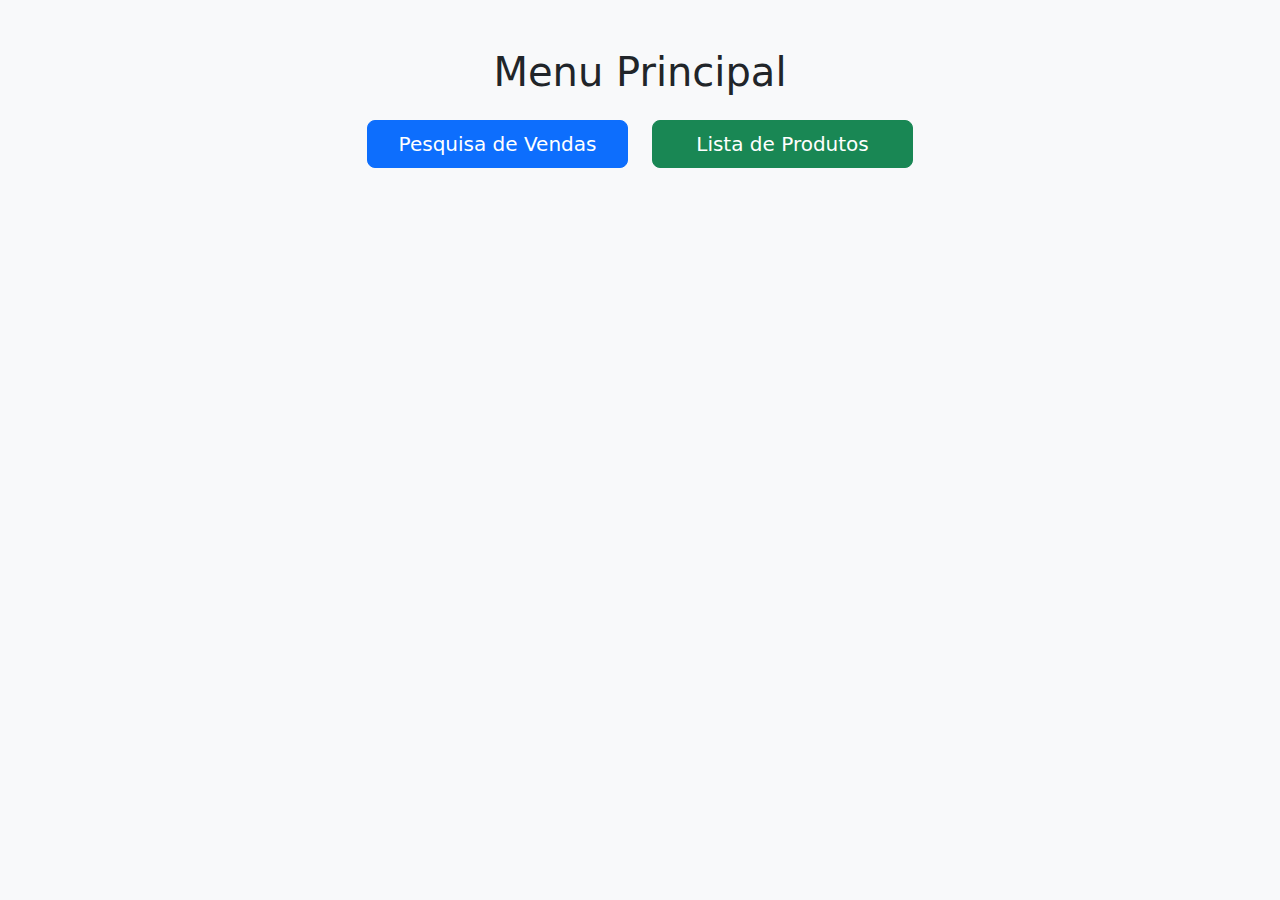
<file: projeto/index.html>
<!doctype html>
<html lang="pt-br">
  <head>
    <meta charset="utf-8">
    <meta name="viewport" content="width=device-width, initial-scale=1">
    <title>Projeto</title>
    <link href="https://cdn.jsdelivr.net/npm/bootstrap@5.3.8/dist/css/bootstrap.min.css" rel="stylesheet">
  </head>
  <body class="bg-light">

    <div class="container text-center mt-5">
        <h1 class="mb-4">Menu Principal</h1>
        <div class="row justify-content-center">
            <div class="col-md-3 mb-3">
                <a href="php/pesquisa_vendas.php" class="btn btn-primary btn-lg w-100">Pesquisa de Vendas</a>
            </div>
            <div class="col-md-3 mb-3">
                <a href="php/lista_produtos.php" class="btn btn-success btn-lg w-100">Lista de Produtos</a>
            </div>
        </div>
    </div>

    <script src="https://cdn.jsdelivr.net/npm/bootstrap@5.3.8/dist/js/bootstrap.bundle.min.js"></script>
  </body>
</html>
</file>
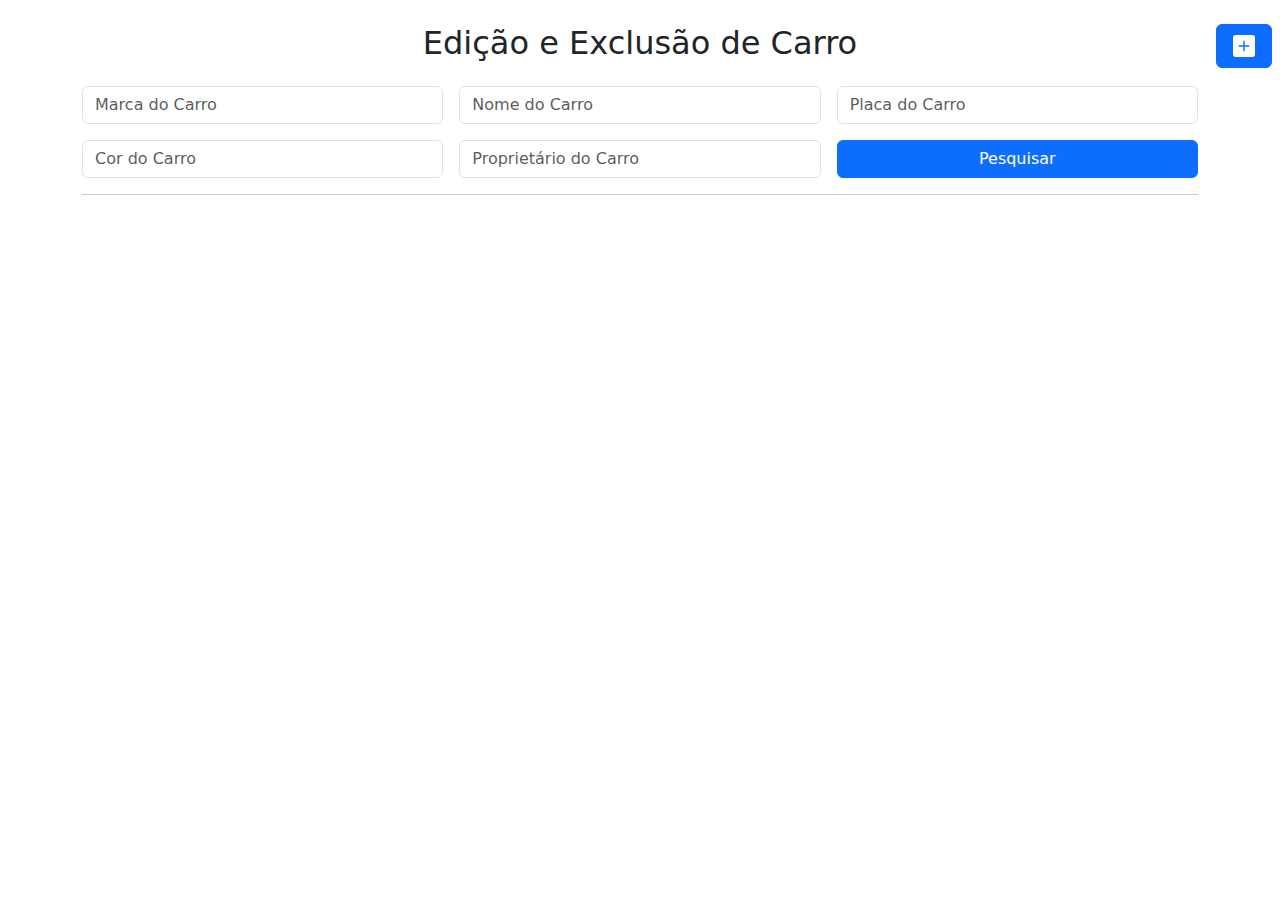
<file: Site Cadastro/index.html>
<!DOCTYPE html>
<html lang="pt-br">

<head>
    <meta charset="UTF-8">
    <meta name="viewport" content="width=device-width, initial-scale=1.0">
    <title>Site Cadastro</title>
    <link href="https://cdn.jsdelivr.net/npm/bootstrap@5.3.8/dist/css/bootstrap.min.css" rel="stylesheet">
</head>

<body>

    <div class="position-relative m-2">
    <button type="button" class="btn btn-primary position-absolute top-0 end-0" data-bs-toggle="modal" data-bs-target="#exampleModal" data-bs-whatever="@mdo">
        <svg xmlns="http://www.w3.org/2000/svg" width="22" height="22" fill="currentColor" class="bi bi-plus-square-fill m-1" viewBox="0 0 16 16">
        <path d="M2 0a2 2 0 0 0-2 2v12a2 2 0 0 0 2 2h12a2 2 0 0 0 2-2V2a2 2 0 0 0-2-2zm6.5 4.5v3h3a.5.5 0 0 1 0 1h-3v3a.5.5 0 0 1-1 0v-3h-3a.5.5 0 0 1 0-1h3v-3a.5.5 0 0 1 1 0"/></svg>
    </button>
    </div>

    <div class="modal fade" id="exampleModal" tabindex="-1" aria-labelledby="exampleModalLabel" aria-hidden="true">
        <div class="modal-dialog">
            <div class="modal-content">
                <div class="modal-header">
                    <h1 class="modal-title fs-5" id="exampleModalLabel">Cadastro de Carro</h1>
                    <button type="button" class="btn-close" data-bs-dismiss="modal" aria-label="Close"></button>
                </div>
                <div class="modal-body">
                    <form class="container-fluid ">
                        <div class="mb-3">
                            <label for="marca" class="form-label">Marca</label>
                            <input type="text" class="form-control" id="marca">
                        </div>
                        <div class="mb-3">
                            <label for="nome" class="form-label">Nome</label>
                            <input type="text" class="form-control" id="nome">
                        </div>
                        <div class="mb-3">
                            <label for="placa" class="form-label">Placa</label>
                            <input type="text" class="form-control" id="placa">
                        </div>
                        <div class="mb-3">
                            <label for="cor" class="form-label">Cor</label>
                            <input type="text" class="form-control" id="cor">
                        </div>
                        <div class="mb-3">
                            <label for="dono" class="form-label">Nome do proprietário</label>
                            <input type="text" class="form-control" id="dono">
                        </div>
                        <button type="submit" class="btn btn-primary">Enviar</button>
                    </form>
                </div>
            </div>
        </div>
    </div>

    <div class="container mt-4">
        <h2 class="mb-4 text-center">Edição e Exclusão de Carro</h2>
        <form method="GET" action="" class="row g-3">
            <div class="col-md-4">
                <input type="text" name="marca" class="form-control" placeholder="Marca do Carro">
            </div>
            <div class="col-md-4">
                <input type="text" name="nome" class="form-control" placeholder="Nome do Carro">
            </div>
            <div class="col-md-4">
                <input type="text" name="placa" class="form-control" placeholder="Placa do Carro">
            </div>
            <div class="col-md-4">
                <input type="text" name="cor" class="form-control" placeholder="Cor do Carro">
            </div>
            <div class="col-md-4">
                <input type="text" name="dono" class="form-control" placeholder="Proprietário do Carro">
            </div>
            <div class="col-md-4">
                <button type="submit" class="btn btn-primary w-100">Pesquisar</button>
            </div>
        </form>
        <div class="mt-3">

        </div>
        <hr>
    </div>


    <script src="https://cdn.jsdelivr.net/npm/bootstrap@5.3.8/dist/js/bootstrap.bundle.min.js"></script>
</body>

</html>
</file>
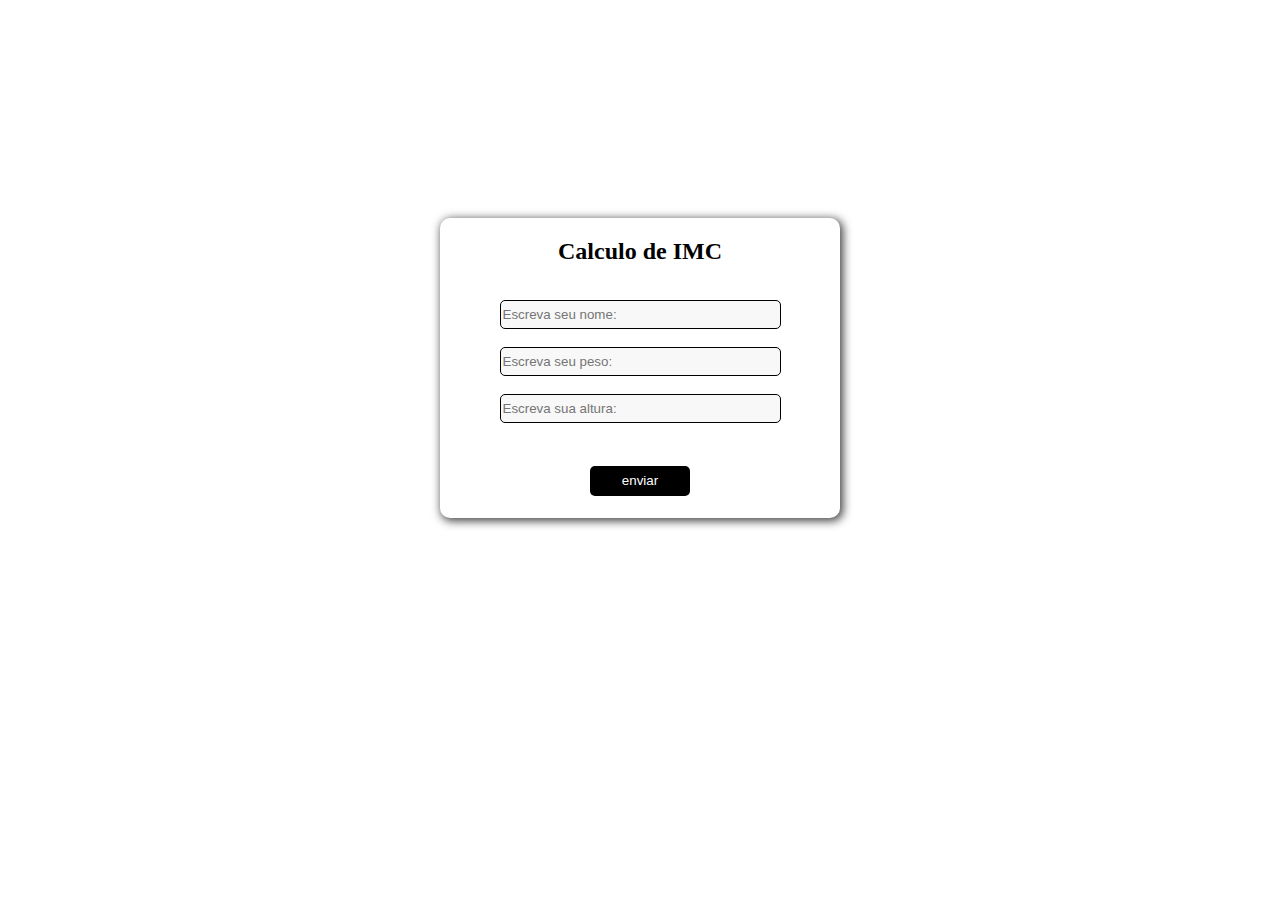
<file: calculo imc com css/codigo.html>
<!DOCTYPE html>
<html lang="pt-br">
<head>
    <meta charset="UTF-8">
    <meta name="viewport" content="width=device-width, initial-scale=1.0">
    <title>Document</title>
    <link rel="stylesheet" href="/calculo imc com css/style.css">
</head>
<body>
    
<div class="container">
    <form action="/calculo imc com css/imc.php" method="get">
        <h2 class="titulo">Calculo de IMC</h2>
        <div class="nome">
            <label for="peso"></label>
            <input class="coiso" type="text" name="nome" placeholder="Escreva seu nome: ">
        </div>
    <br>
        <div class="peso">
            <label for="peso"></label>
            <input class="coiso" type="text" name="peso" placeholder="Escreva seu peso:     ">
        </div>
    <br>
        <div class="altura">
            <label for="altura"></label>
            <input class="coiso" type="text" name="altura" placeholder="Escreva sua altura: ">
        </div>
    <br>    
        <div class="botao">
            <input class="bordinha" type="submit" value="enviar">
        </div>
    </form>
</div>
    


</body>
</html>
</file>
<file: calculo imc com css/style.css>
body{
    justify-items: center;
    margin-top: 17%;
}

.container{
    border: none;
    border-radius: 10px;
    box-shadow: 2px 2px 10px 0.5px rgb(66, 66, 66);        
    width: 400px;
    height: 300px;
    justify-items: center;
}

.titulo{
    justify-content: center;
    display: flex;
    padding-bottom: 15px;
    padding-top: 20px;
}

.botao{
    justify-content: center;
    display: flex;
    padding-top: 25px;
    border-radius: 100px;
}

.bordinha{
    border: none;
    border-radius: 5px;
    width: 100px;
    height: 30px;
    background-color: rgb(0, 0, 0);
    color: white;
    cursor: pointer;
}

.nome{
    justify-content: center;
    justify-items: center;
    justify-items: center;
    display: flex;  
}

.peso{
    justify-content: center;
    justify-items: center;
    justify-items: center;
    display: flex;
}

.altura{
    justify-content: center;
    justify-items: center;
    justify-items: center;
    display: flex;
}

:hover.bordinha{
    background-color: white;
    color: black;
    border: 2px solid black;
}

.coiso{
    border: 1px solid black;
    background-color: rgb(248, 248, 248);
    border-radius: 5px;
    height: 25px;
    color: rgb(0, 0, 0);
    padding-right: 100px;
}
</file>
